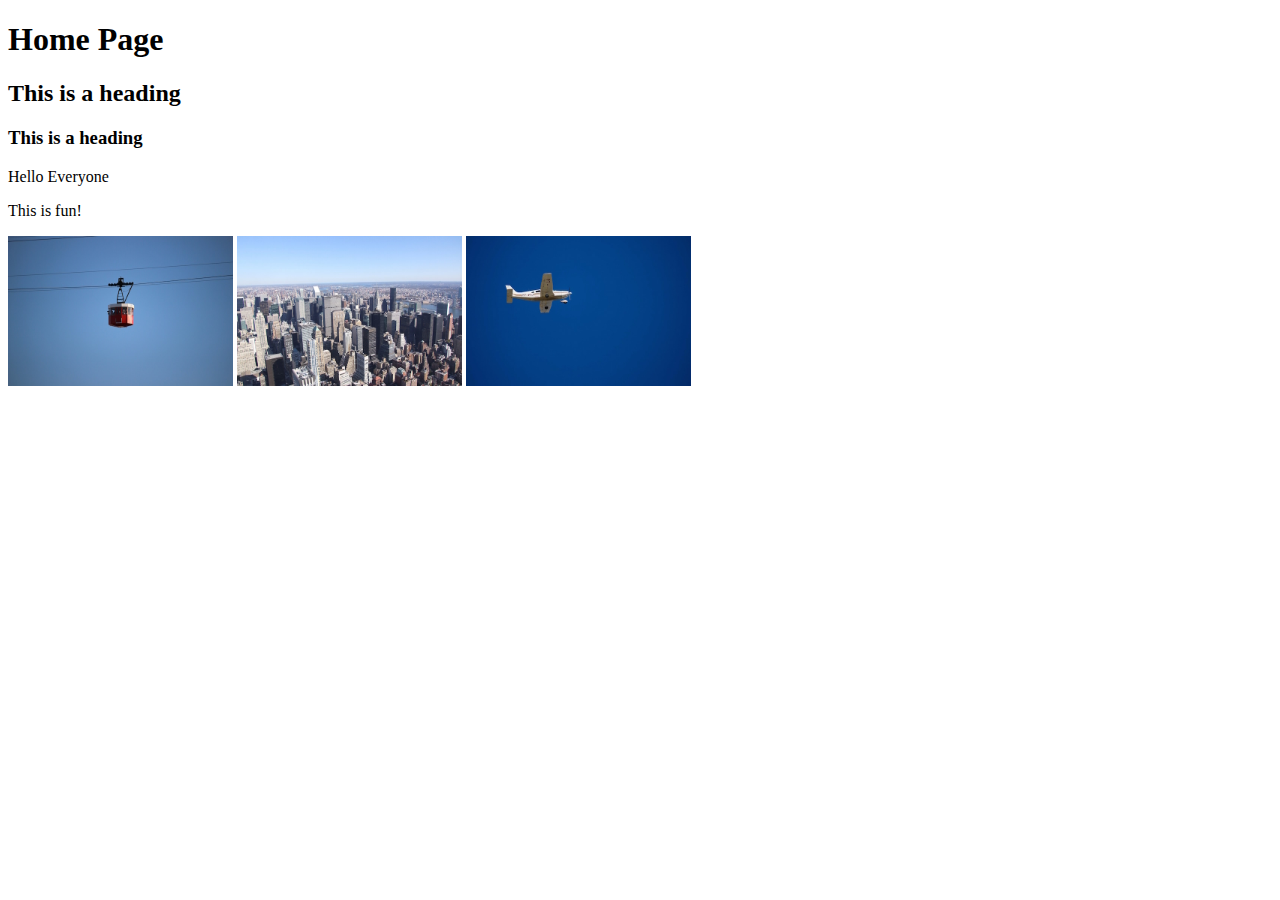
<file: index.html>
<!DOCTYPE html>
<html lang="en">
<head>
    <meta charset="UTF-8">
    <meta name="viewport" content="width=device-width, initial-scale=1.0">
    <title>Document</title>
</head>
<body>
    <h1>Home Page</h1>
    <h2>This is a heading</h2>
    <h3>This is a heading</h3>
    <p>Hello Everyone</p>
    <p>This is fun!</p>
    <img src="images/cablecar.jpg" height="150"/>
    <img src="images/city.jpg" height="150"/>
    <img src="images/plane.jpg" height="150"/>
</body>
</html>
</file>
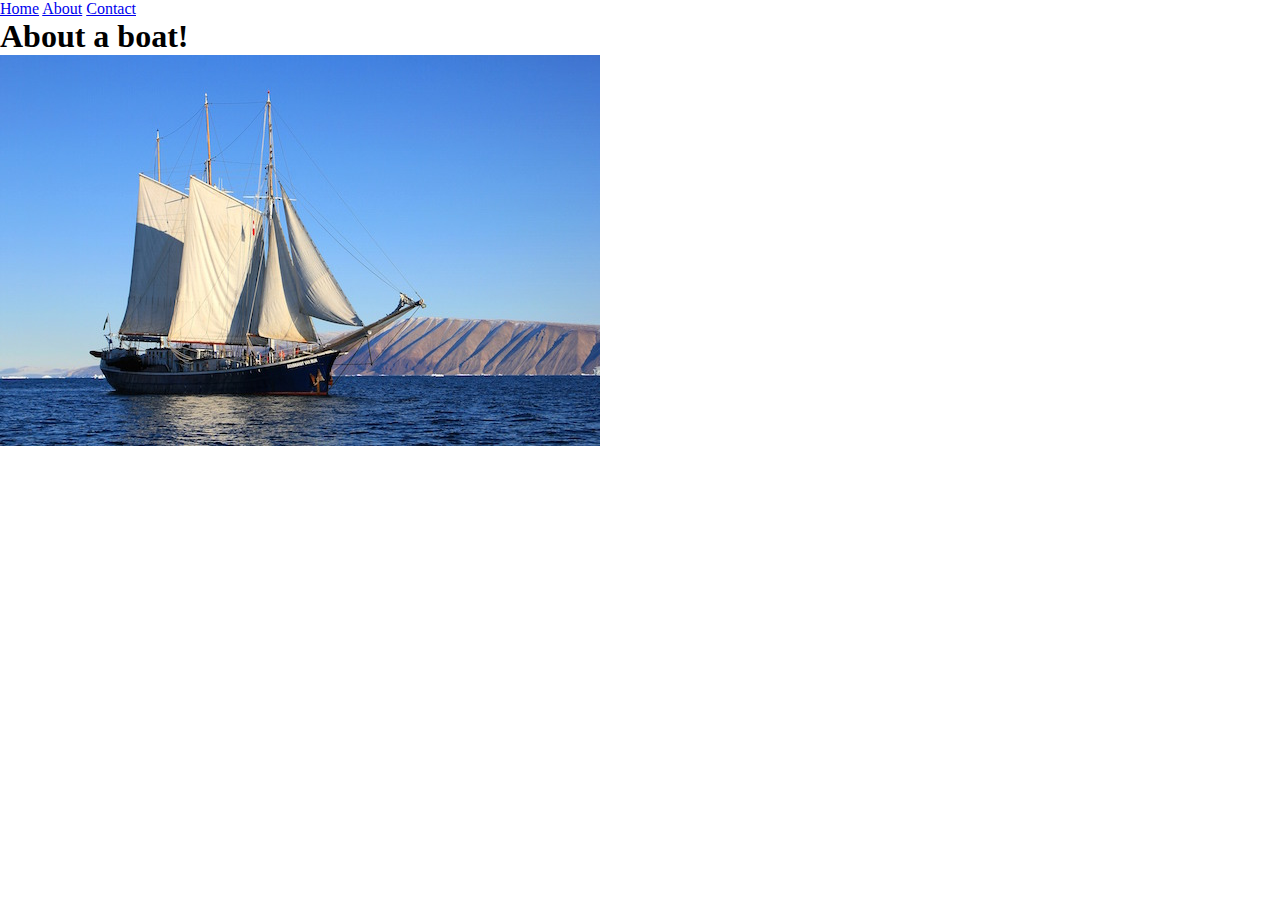
<file: boat.html>
<!DOCTYPE html>
<html lang="en">
<head>
    <meta charset="UTF-8">
    <meta name="viewport" content="width=device-width, initial-scale=1.0">
    <title>Boat Page</title>
    <link rel="stylesheet" href="style.css">
</head>
<body>
    <div id="menu-bar">
        <a href="./index.html" >Home</a>
        <a href="#" >About</a>
        <a href="#" >Contact</a>
    </div>
    
    <h1>About a boat!</h1>
    <img src="./images/boat.jpg"><br>

</body>
</html>
</file>
<file: style.css>
* {
    padding: 0;
    margin: 0;
    box-sizing: border-box;
}
</file>
